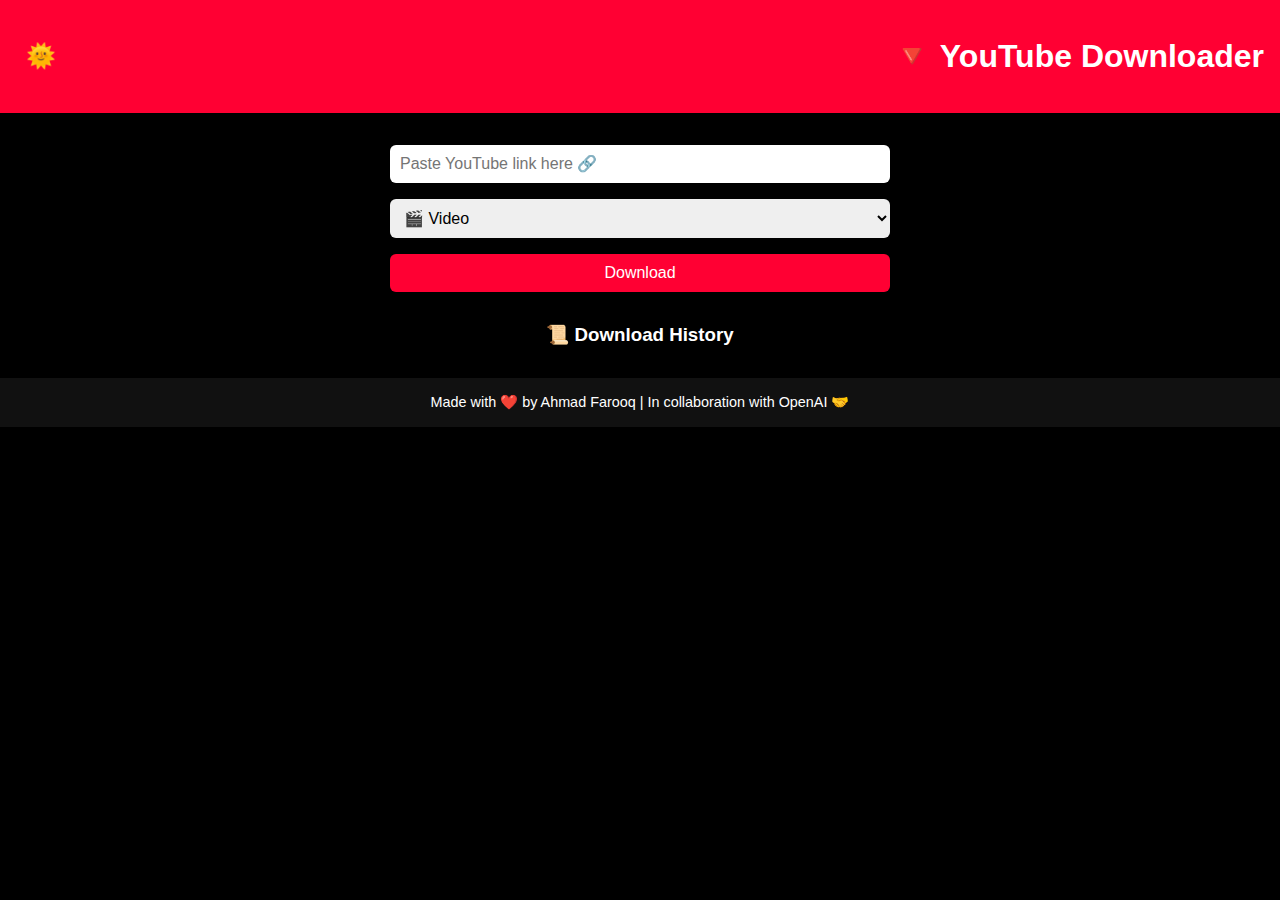
<file: templates/index.html>
<!DOCTYPE html>
<html lang="en" data-theme="dark">
<head>
  <meta charset="UTF-8" />
  <meta name="viewport" content="width=device-width, initial-scale=1.0"/>
  <title>YouTube Downloader 🔻</title>
  <link rel="stylesheet" href="/static/style.css" />
</head>
<body>
  <header>
    <button id="themeToggle">🌞</button>
    <h1>🔻 YouTube Downloader</h1>
  </header>

  <main>
    <form id="downloadForm">
      <input type="text" name="url" placeholder="Paste YouTube link here 🔗" required />
      <select name="format">
        <option value="video">🎬 Video</option>
        <option value="audio">🎵 Audio Only</option>
      </select>
      <button type="submit">Download</button>
    </form>

    <div id="progressWrapper" style="display: none;">
      <div class="progress-container">
        <div id="bar" class="progress-bar"></div>
        <div id="percent" class="progress-text">0%</div>
      </div>
    </div>

    <div id="thumbnail"></div>
    <div id="result"></div>

    <section id="history">
      <h3>📜 Download History</h3>
      <ul id="historyList"></ul>
    </section>
  </main>

  <footer>
    Made with ❤️ by Ahmad Farooq | In collaboration with OpenAI 🤝
  </footer>

  <script src="/static/script.js"></script>
</body>
</html>
</file>
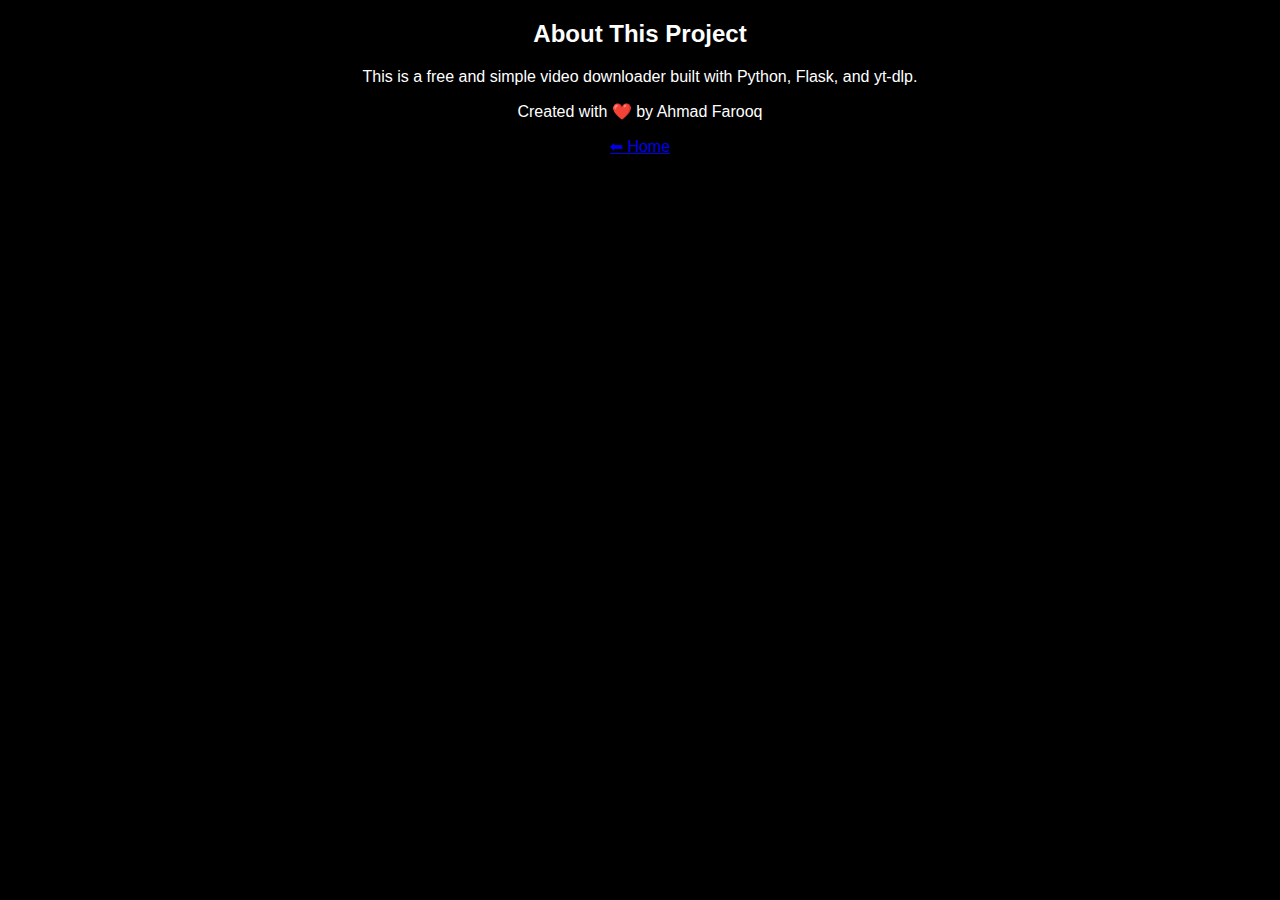
<file: templates/about.html>
<!DOCTYPE html>
<html lang="en">
<head>
  <meta charset="UTF-8">
  <title>About</title>
  <link rel="stylesheet" href="/static/style.css">
</head>
<body>
  <div class="container">
    <h2>About This Project</h2>
    <p>This is a free and simple video downloader built with Python, Flask, and yt-dlp.</p>
    <p>Created with ❤️ by Ahmad Farooq</p>
    <a href="/" class="back">⬅ Home</a>
  </div>
</body>
</html>
</file>
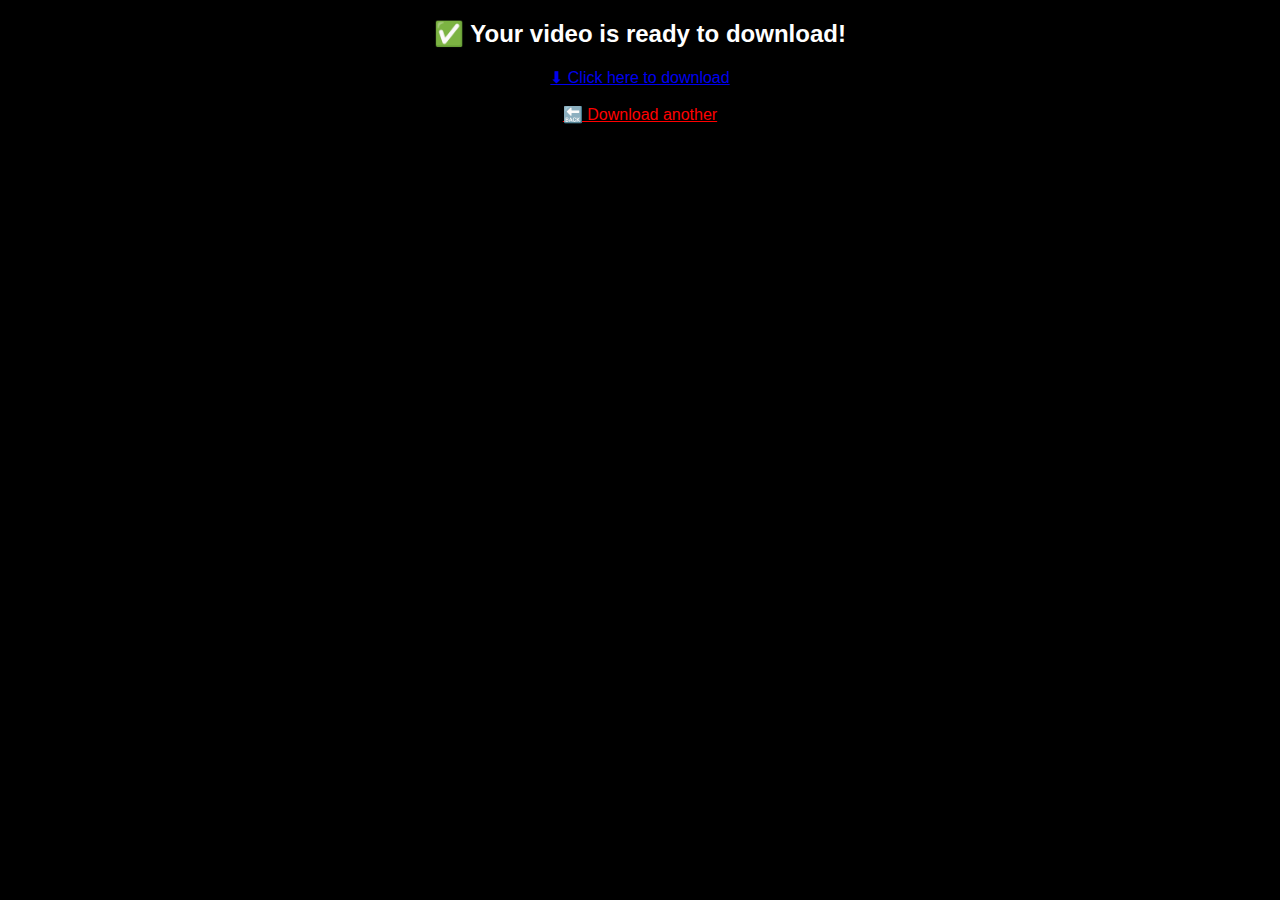
<file: templates/download.html>
<!DOCTYPE html>
<html lang="en">
<head>
  <meta charset="UTF-8" />
  <title>Download Ready</title>
  <link rel="stylesheet" href="/static/style.css" />
</head>
<body>
  <div class="container">
    <h2>✅ Your video is ready to download!</h2>
    <a href="/download-file/{{ filename }}" class="download-button">⬇ Click here to download</a>
    <br><br>
    <a href="/" style="color: #f00;">🔙 Download another</a>
  </div>
</body>
</html>
</file>
<file: static/style.css>
:root {
  --bg: #000;
  --text: #fff;
  --accent: #ff0033;
}

[data-theme="light"] {
  --bg: #fff;
  --text: #000;
  --accent: #e60023;
}

body {
  background: var(--bg);
  color: var(--text);
  font-family: 'Segoe UI', sans-serif;
  margin: 0;
  padding: 0;
  text-align: center;
}

header {
  display: flex;
  justify-content: space-between;
  align-items: center;
  padding: 1rem;
  background: var(--accent);
  color: #fff;
}

#themeToggle {
  background: none;
  border: none;
  font-size: 1.5rem;
  color: white;
  cursor: pointer;
}

form {
  margin: 2rem auto;
  display: flex;
  flex-direction: column;
  gap: 1rem;
  max-width: 500px;
}

input, select, button {
  padding: 10px;
  border: none;
  border-radius: 6px;
  font-size: 1rem;
}

button {
  background-color: var(--accent);
  color: #fff;
  cursor: pointer;
  transition: 0.3s;
}

button:hover {
  background-color: #c20029;
}

.progress-container {
  width: 80%;
  background: #333;
  border-radius: 20px;
  margin: 1rem auto;
  height: 30px;
  position: relative;
}

.progress-bar {
  height: 100%;
  background: var(--accent);
  width: 0%;
  border-radius: 20px;
  transition: width 0.4s ease;
}

.progress-text {
  position: absolute;
  left: 50%;
  top: 5px;
  transform: translateX(-50%);
  color: white;
  font-weight: bold;
}

#thumbnail img {
  margin-top: 1rem;
  max-width: 300px;
  border: 2px solid var(--accent);
  border-radius: 10px;
}

footer {
  margin-top: 2rem;
  padding: 1rem;
  font-size: 0.9rem;
  background: #111;
  color: var(--text);
}
</file>
